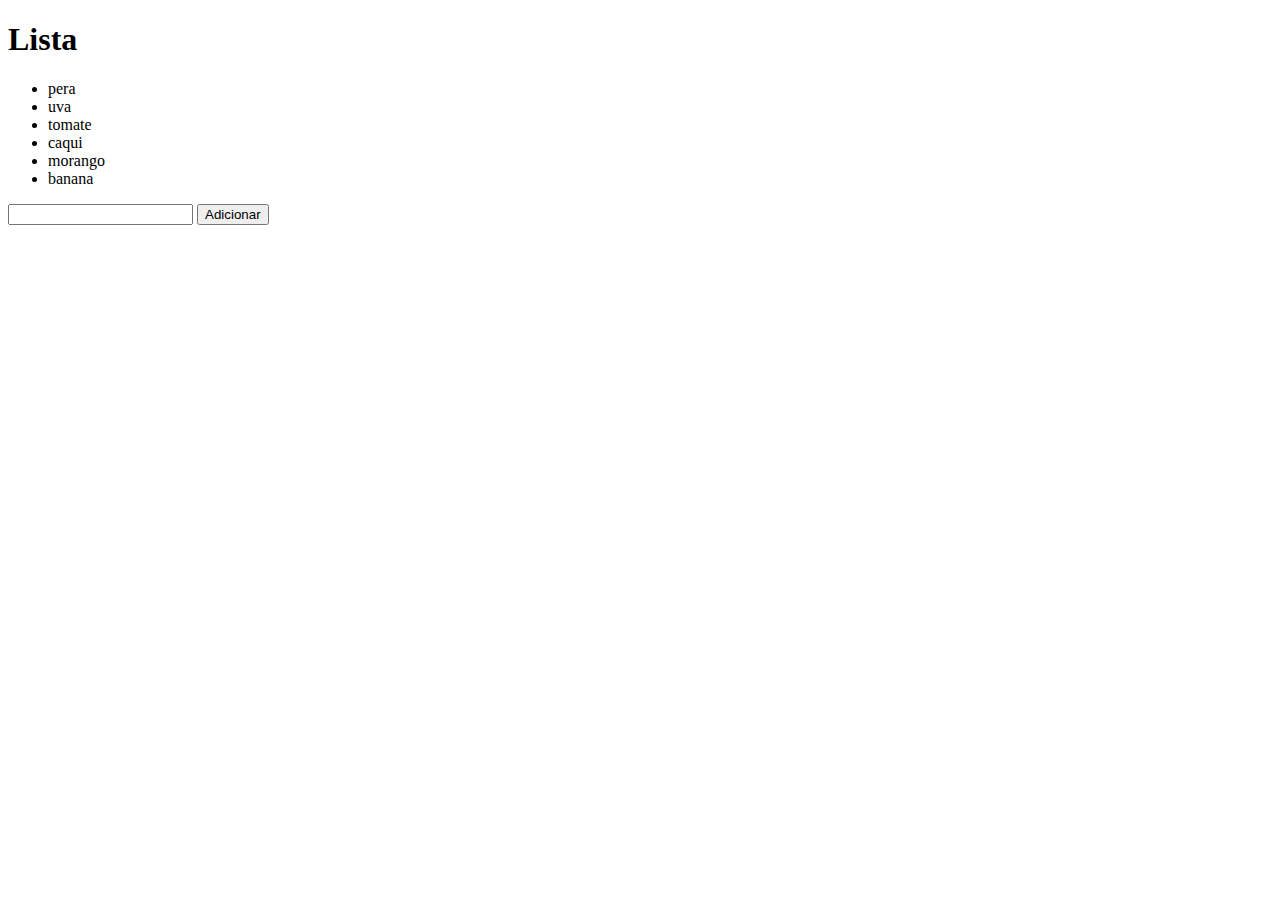
<file: exerciciodom/index.html>
<!DOCTYPE html>
<html lang="pt-br">
<head>
    <meta charset="UTF-8">
    <meta name="viewport" content="width=device-width, initial-scale=1.0">
    <meta http-equiv="X-UA-Compatible" content="ie=edge">
    <title>Document</title>
</head>
<body>
    <h1>Lista</h1>
    <ul></ul>
    <input type="text" id="text">
    <button type="submit">Adicionar</button>
    <script src="script.js"></script>
</body>
</html>
</file>
